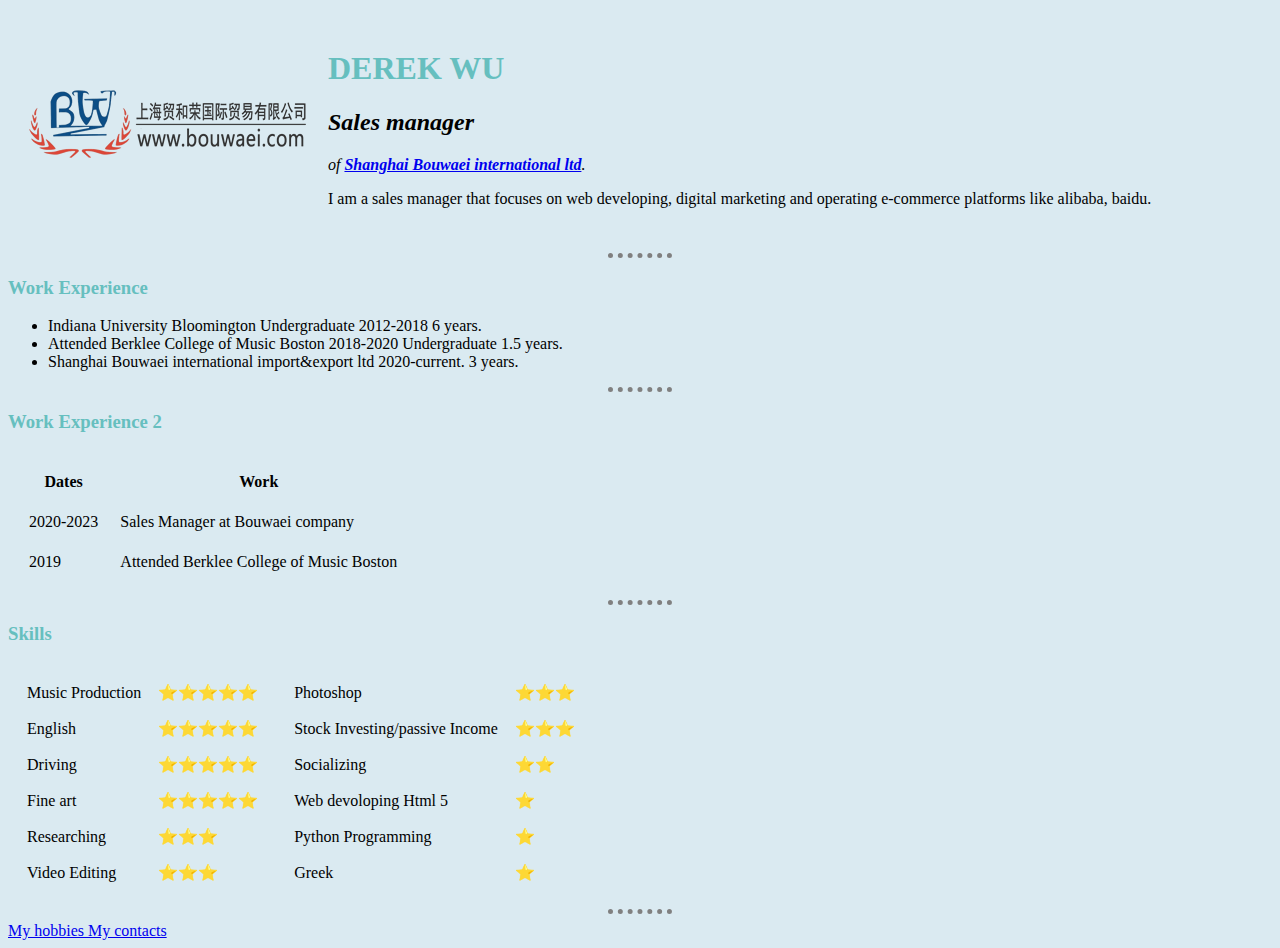
<file: html personal/index.html>
<!DOCTYPE html>
<html lang="en">
    <head>
        <meta charset="UTF-8">
        <title>全国上海贸易顶尖进口印刷包装_油墨包装_日本进口油墨包装_百度爱采购印刷包装</title>
        <meta name="keywords" content="上海贸和荣国际贸易有限公司，购买日本进口印刷包装，日本进口印刷包装的优势与劣势，购买日本进口印刷设备找上海贸和荣">
        <meta name="description content= "上海贸和荣国际贸易有限公司，20年老牌公司，日本进口印刷包装唯一总代理，一步到位获得最优质最顶级的印刷体验，日本设备全球第一，合作品牌topack东伸三菱Tester">
        <link rel="stylesheet" href="css/css/styles.css">

    </head>
    <body>
        <table cellspacing="20">
           <tr>
                <td> <img src="logo.png" title= 上海贸和荣国际贸易有限公司 alt="Shanghai Bouwaei"> </td>
                <td><h1> DEREK WU </h1>   
                    <p><em><h2>Sales manager</h2> of <strong> <a href="http://www.bouwaei.com/index.html"> Shanghai Bouwaei international ltd</a></strong>.</em> </p>
                    <p>I am a sales manager that focuses on web developing, digital marketing and operating e-commerce platforms like alibaba, baidu. </p></td>

           </tr> 
        </table>
          
        <hr>
        <h3>Work Experience</h3>
        <ul>
            <li>Indiana University Bloomington Undergraduate 2012-2018 6 years. </li>
            <li>Attended Berklee College of Music Boston 2018-2020 Undergraduate 1.5 years. </li>
            <li>Shanghai Bouwaei international import&export ltd 2020-current. 3 years. </li>
        </ul>
        <hr>
        <h3>Work Experience 2</h3>
        <table cellspacing="20">
            <tr> 
                <th>Dates</th>  
                <th>Work</th>
            </tr>
            <tr>
                <td>2020-2023</td>
                <td>Sales Manager at Bouwaei company</td>
            </tr>

             <tr> 
                <td>2019</td> 
                <td>Attended Berklee College of Music Boston</td> 
            </tr>
        </table>
        <hr>
        <h3>Skills</h3>
        <table>
            <tr>
                <td>
                    <table cellspacing="15">
                        <tr>
                            <td>Music Production</td>
                            <td>⭐⭐⭐⭐⭐</td>
                        <tr>
                            <td>English</td>
                            <td>⭐⭐⭐⭐⭐</td>
                        </tr>
                        <tr>
                            <td>Driving</td>
                            <td>⭐⭐⭐⭐⭐</td>
                        </tr>
                        <tr>
                            <td>Fine art</td>
                            <td>⭐⭐⭐⭐⭐</td>
                        </tr>
                        <tr>
                            <td>Researching</td>
                            <td>⭐⭐⭐</td>
                        </tr>
                        <tr>
                            <td>Video Editing</td>
                            <td>⭐⭐⭐</td>
                        </tr>
                    </table>
                </td>
                <td>
                    <table cellspacing="15">
                        <tr>
                            <td>Photoshop</td>
                            <td>⭐⭐⭐</td>
                        </tr>
                        <tr>
                            <td>Stock Investing/passive Income</td>
                            <td>⭐⭐⭐</td>
                        </tr>
                        <tr>
                            <td>Socializing</td>
                            <td>⭐⭐</td>
                        </tr>
                        <tr>
                            <td>Web devoloping Html 5</td>
                            <td>⭐</td>
                        </tr>
                      
                        <tr>
                            <td>Python Programming</td>
                            <td>⭐</td>
                        </tr>
                        <tr>
                            <td>Greek</td>
                            <td>⭐</td>
                        </tr>
                    </table>
                </td>

            </tr>

        </table>       
        <hr>

        <a href="hobbies.html">  My hobbies </a>
        <a href="contacts.html"> My contacts </a>

    </body>
</html>
</file>
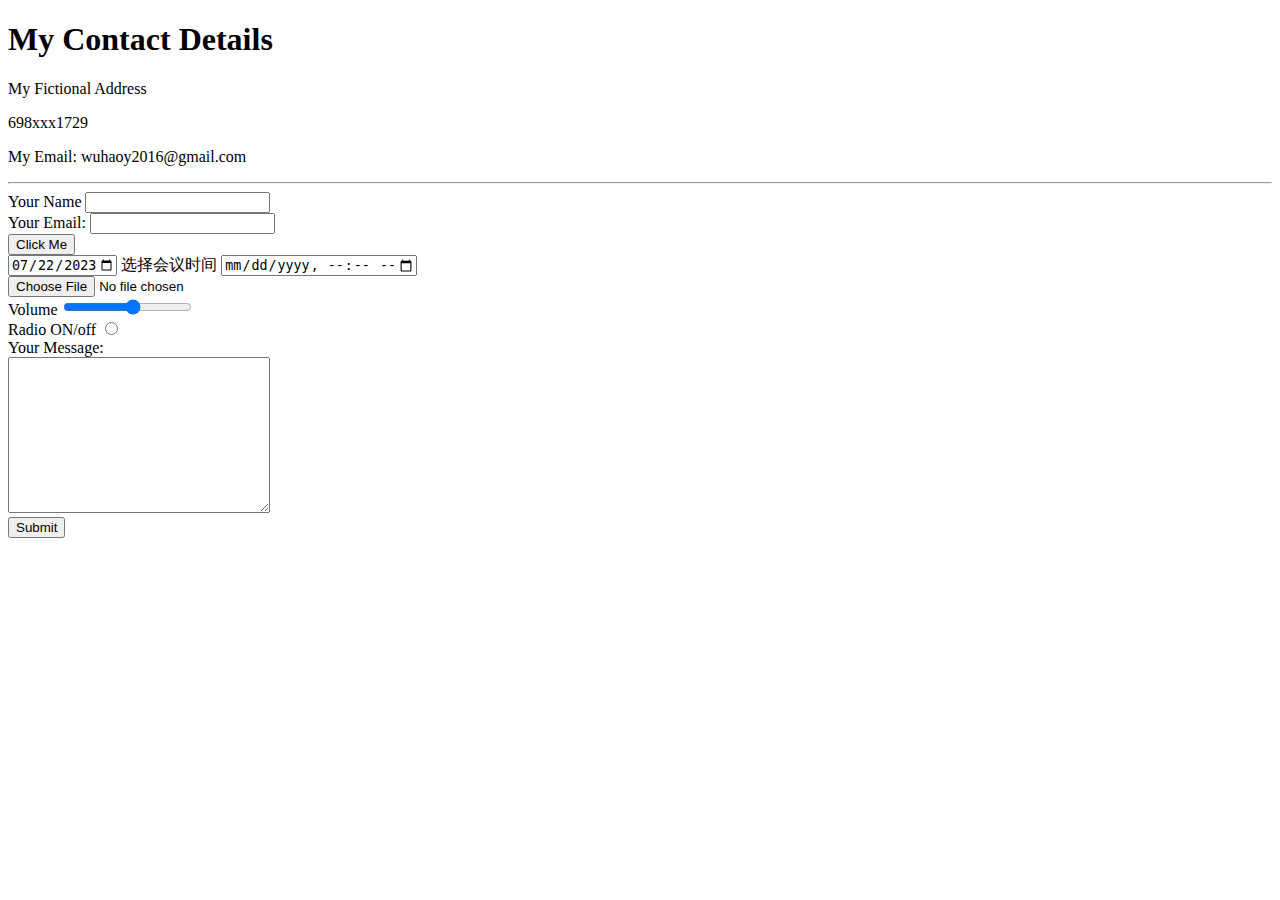
<file: contacts.html>
<!DOCTYPE html>
<html lang="en">
<head>
    <meta charset="UTF-8">
    <meta name="viewport" content="width=device-width, initial-scale=1.0">
    <title>Contact me</title>
</head>
<body>
    <h1>My Contact Details</h1>
    <p>My Fictional Address</p>
    <p>698xxx1729</p>
    <p>My Email: wuhaoy2016@gmail.com</p>
    <hr>
    <form action="mailto:info@wuhaoy2016@gmail.com" method="post" enctype="text/plain">
        <label>Your Name</label>
        <input type="text" name="Your Name" value=""><br>
        <label>Your Email:</label>
        <input type="email" name="Your Email" value=""><br>
        <input type="button" value="Click Me"><br>
        <input type="date" name="trip-start" id="start" value="2023-07-22" min="2023-01-01" max="2023-12-31">
        <label for="Meeting time">选择会议时间</label>
        <input type="datetime-local" name="meeting-time" id="meeting-time" value="2023-01-01T9:00" min="2023-01-01T00:00" max="2023-12-31T00:00"><br>
        <input type="file" name="avatar" id="avatar" accept="image/png, image/jpeg"><br>
        <label>Volume</label> 
        <input type="range" name="volume" id="volume" min="0" max="11"><br>
        <label>Radio ON/off</label>
        <input type="radio" name="hot 97" id="hot 97" value="hot 97"><br>
        <label>Your Message:</label><br>
        <textarea name="Your message" id="" cols="30" rows="10"></textarea><br>
        <input type="submit" name="" >
    </form> 
</body>
</html>
</file>
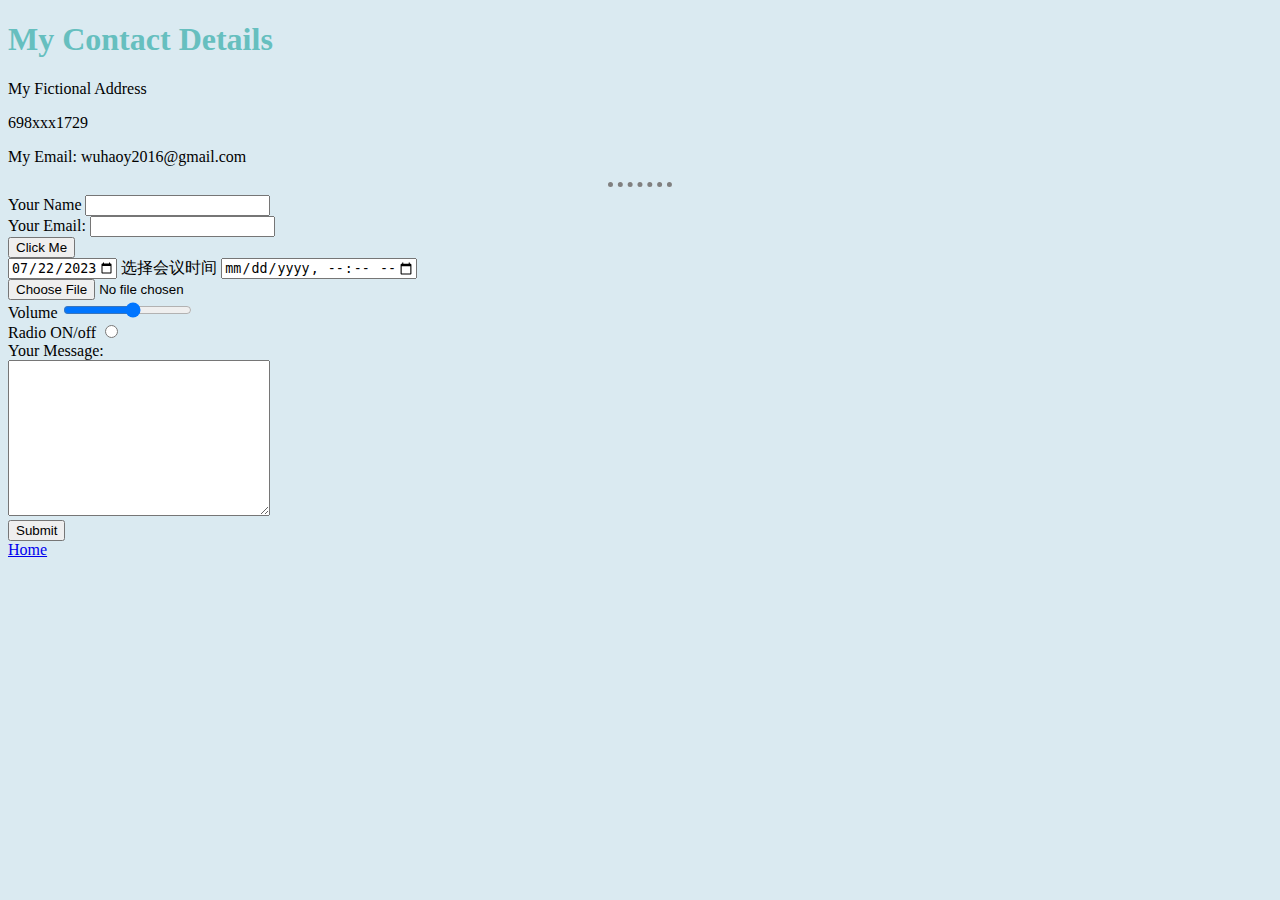
<file: html personal/contacts.html>
<!DOCTYPE html>
<html lang="en">
<head>
    <meta charset="UTF-8">
    <meta name="viewport" content="width=device-width, initial-scale=1.0">
    <title>Contact me</title>
    <link rel="stylesheet" href="css/css/styles.css">
</head>
<body>
    <h1>My Contact Details</h1>
    <p>My Fictional Address</p>
    <p>698xxx1729</p>
    <p>My Email: wuhaoy2016@gmail.com</p>
    <hr>
    <form action="mailto:info@wuhaoy2016@gmail.com" method="post" enctype="text/plain">
        <label>Your Name</label>
        <input type="text" name="Your Name" value=""><br>
        <label>Your Email:</label>
        <input type="email" name="Your Email" value=""><br>
        <input type="button" value="Click Me"><br>
        <input type="date" name="trip-start" id="start" value="2023-07-22" min="2023-01-01" max="2023-12-31">
        <label for="Meeting time">选择会议时间</label>
        <input type="datetime-local" name="meeting-time" id="meeting-time" value="2023-01-01T9:00" min="2023-01-01T00:00" max="2023-12-31T00:00"><br>
        <input type="file" name="avatar" id="avatar" accept="image/png, image/jpeg"><br>
        <label>Volume</label> 
        <input type="range" name="volume" id="volume" min="0" max="11"><br>
        <label>Radio ON/off</label>
        <input type="radio" name="hot 97" id="hot 97" value="hot 97"><br>
        <label>Your Message:</label><br>
        <textarea name="Your message" id="" cols="30" rows="10"></textarea><br>
        <input type="submit" name="" >
    </form> 
    <a href="index.html"> Home </a>
</body>
</html>
</file>
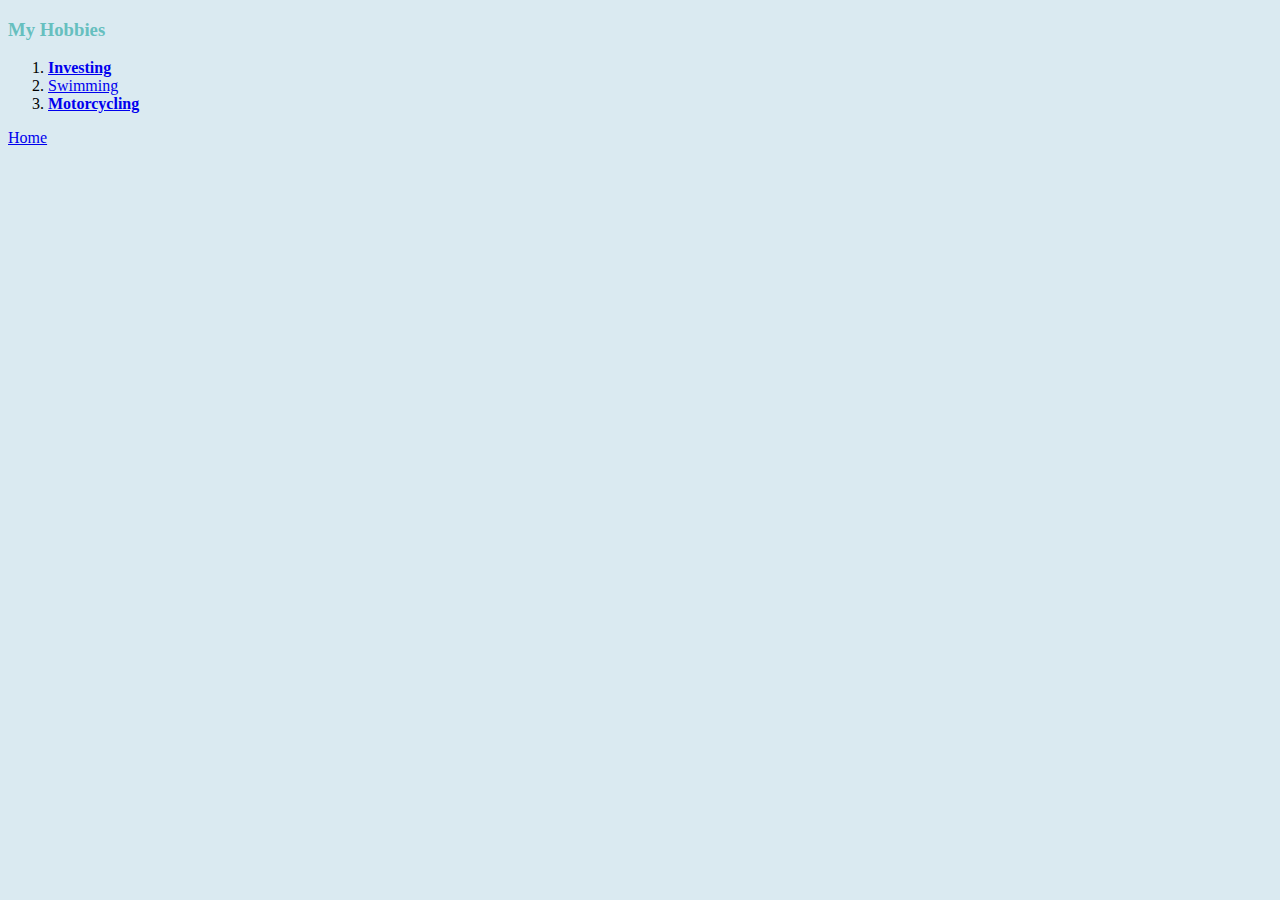
<file: html personal/hobbies.html>
<!DOCTYPE html>
<html lang="en">
<head>
    <meta charset="UTF-8">
    <title>My hobbies</title>
    <link rel="stylesheet" href="css/css/styles.css">
</head>
<body>
    <h3>My Hobbies</h3>
    <ol> 
        <li><strong><a href="https://www.firstrade.com/content/en-us/accounts/balances">Investing</a></strong></li>
        <li><strong><a href="https://santorinidave.com/wp-content/uploads/2021/11/best-crete-beach-greece.jpeg"></strong>Swimming</a></li>
        <li><strong><a href="https://www.motostop.eu/productimages/20958/70488.jpg">Motorcycling</a></strong></li>

    </ol> 
    <a href="index.html"> Home </a>
</body>
</html>
</file>
<file: html personal/css/css/styles.css>
body {
    background-color:#DAEAF1;
 }   
 hr{
    border-style: none;
    border-top-style: dotted;
    border-color: grey;
    border-width: 5px;
    height: 0px;
    width: 5%;
 }
 h1{
    color:#66BFBF
 }
 h3{
    color:#66BFBF
 }
</file>
